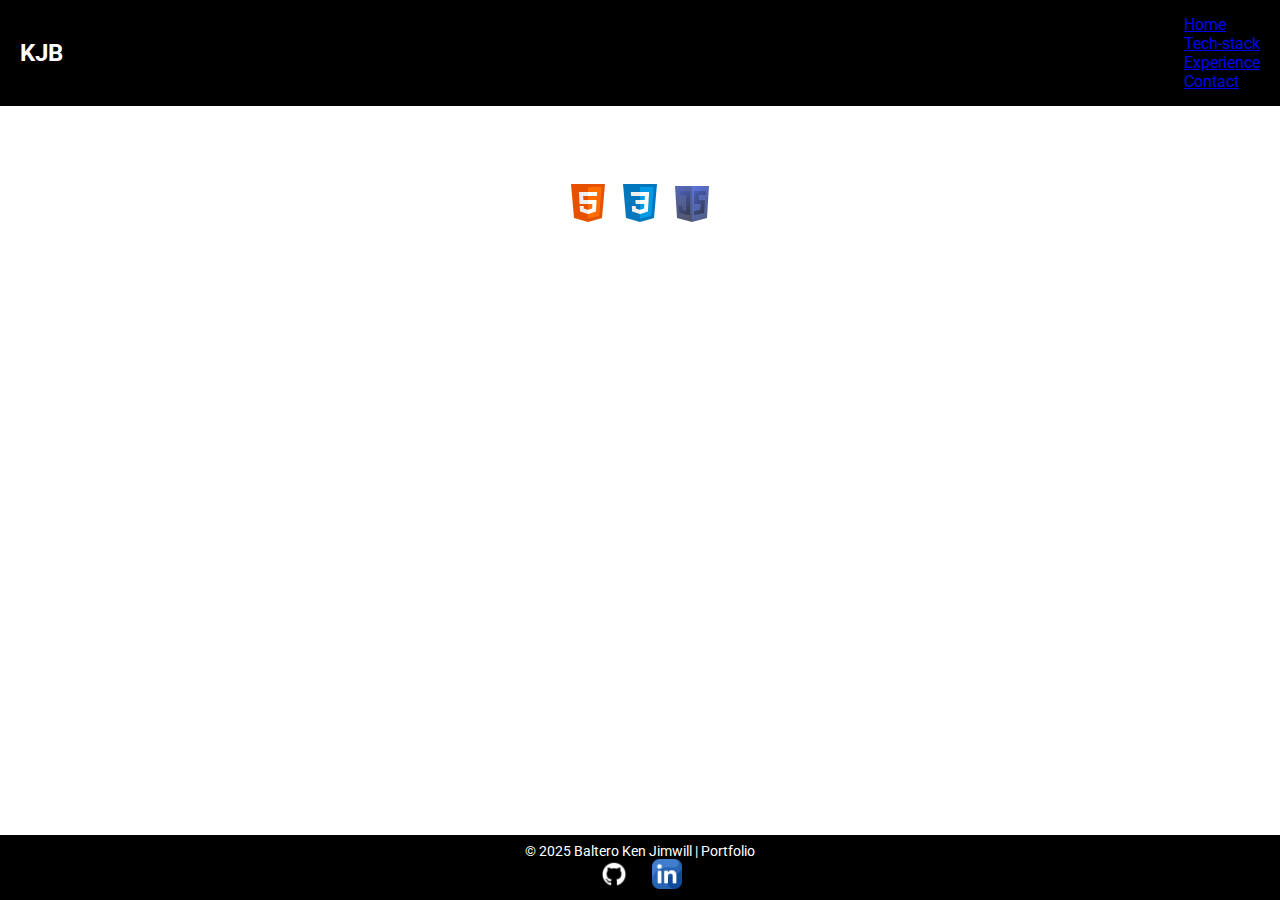
<file: techstack.html>
<!DOCTYPE html>
<html lang="en">
<head>
    <meta charset="UTF-8">
    <meta name="viewport" content="width=device-width, initial-scale=1.0">
    <title>techstack</title>
    <link rel="stylesheet" href="style.css">
    <link href="https://fonts.googleapis.com/css2?family=Roboto:wght@300;400;700&display=swap" rel="stylesheet">
    <title>Document</title>
</head>
<body>
    <nav class="navbar">
        <div class="logo">KJB</div>
        <ul class="nav-links">
            <li><a href="index.html">Home</a></li>
            <li><a href="techstack.html">Tech-stack</a></li>
            <li><a href="experience.html">Experience</a></li>
            <li><a href="#contact">Contact</a></li>
        </ul>
    </nav>




    <section class="tech-stack">
        <h2>Tech Stack</h2>
        <div class="stack-container">
            <img src="assets/html.png" alt="HTML">
            <img src="assets/css.png" alt="CSS">
            <img src="assets/javascript.png" alt="JavaScript">
        </div>
    </section>


    <footer>
        <P> &copy; 2025 Baltero Ken Jimwill | Portfolio </P>
        <div class="social-icons">
            <a href="#"><img src="assets/github.png" alt="GitHub"></a>
            <a href="#"><img src="assets/linkedin.png" alt="LinkedIn"></a>
        </div>
    </footer>
</body>
</html>
</file>
<file: style.css>
/* Global Reset and Overflow Fix */
*,
*::before,
*::after {
    box-sizing: border-box;
    max-width: 100%;
    margin: 0;
    padding: 0;
}

html, body {
    overflow-x: hidden;
    font-family: 'Roboto', sans-serif;
    min-height: 100vh;
}

/* Navbar */
 .navbar {
    display: flex;
    justify-content: space-between;
    align-items: center;
    padding: 15px 20px;
    background-color: #000000; 
  }

  .logo {
    font-size: 1.5rem;
    font-weight: bold;
    color: #ffffff;
  }

/* Container Layout */
.container {
    display: grid;
    grid-template-columns: 1fr 4fr 1fr;
    grid-template-rows: 80px auto 1fr auto 50px;
    min-height: 100vh;
}

@media (max-width: 678px) {
    .container {
        grid-template-rows: 50px 50px 50px 1fr 50px 50px 50px;
        grid-template-columns: 1fr;
    }

}


/* Home Section */



.Home {
  display: flex;
  flex-direction: column;
  align-items: center;
  background: transparent;
  color: white;
  border: 2px solid #000000;
  border-radius: 15px;
  padding: 50px 20px;
  border-radius: 10px;
  width: 90%;
  max-width: 600px;
  margin: auto;
}
.Home img {
    width: 300px;              
    height: 300px;
    display: flex;          
    justify-content: center;            
    border-radius: 50%;       
    box-shadow: 0px 4px 10px rgba(0, 0, 0, 0.2); /* Shadow effect */
}
.Home-text {
    font-size: 24px;
    font-weight: bold;
    color: #ffffff;
    margin-bottom: 20px;
}
@media (max-width: 768px) {
    .Home {
        flex-direction: column;
    }
}


/* About Section */
.about {
  display: flex;
  flex-direction: column;
  align-items: center;
  background: transparent;
  color: white;
  border: 2px solid #ffffff;
  border-radius: 15px;
  padding: 50px 20px;
  border-radius: 10px;
  width: 90%;
  max-width: 600px;
  margin: auto;
}


.about-text {
    font-size: 20px;
    line-height: 1.5;
    text-align: center;
    margin-bottom: 20px;
}

/* Profile Picture Container */
.profile-pic-container {
  display: flex;          
  justify-content: center; 

}

/* Profile Picture */
.profile-pic {
  width: 200px;
  height: auto;
  border-radius: 60%;
  object-fit: cover;
  overflow: hidden;
  border: 3px solid rgb(0, 0, 0);
}

.profile-pic img {
  width: 100%;
  height: 100%;
  object-fit: cover;
  display: block; 
  align-items: center;
  justify-content: center;

}

/* Tech Stack */
.tech-stack-container {
  background-color: #000000; 
  padding: 30px; 
  border-radius: 8px;
  border: 2px solid #ffffff; 
  margin: 20px auto; 
  max-width: 960px; 
}
.tech-stack {
    text-align: center;
    padding: 50px 0;
}
.tech-stack h2 {
    font-size: 28px;
    margin-bottom: 20px;
    color: #ffffff; 
}
.tech-stack {
  text-align: center; 
  padding: 20px; 
}

.languages-frameworks {
  margin-bottom: 30px;
  color: #ffffff; 
}

.tech-icons-grid {
  display: grid;
  grid-template-columns: repeat(auto-fit, minmax(100px, 1fr)); /* Responsive grid */
  gap: 20px; 
  justify-items: center; 
}

.tech-icon-card {
  background-color: #fff; 
  border-radius: 10px; 
  box-shadow: 0 4px 12px rgba(0, 0, 0, 0.05); 
  padding: 20px; 
  display: flex;
  flex-direction: column; 
  align-items: center; 
  justify-content: center; 
  width: 120px; 
}
.tech-icon-card:hover {
  transform: scale(1.05); 
  transition: transform 0.2s ease-in-out; 
  cursor: pointer;
}
.tech-icon-card img {
  width: 60px; 
  height: 60px;
  object-fit: contain;
  margin-bottom: 10px; 
}

.tech-icon-card p {
  color: #555; 
  font-size: 0.9em;
  text-align: center;
  margin-bottom: 0; 
}
/* Experience Section */
.experience {
    text-align: center;
    padding: 50px 0;
}

.experience h2 {
    font-size: 28px;
    margin-bottom: 20px;
    color: #ffffff;
}

.experience-container {
    display: flex;
    flex-direction: column;
    align-items: center;
    gap: 20px;
    max-width: 800px;
    margin: auto;
    color: #ffffff;
    background-color: transparent;
}

.job {
    background: #221d36;
    padding: 20px;
    border-radius: 8px;
    box-shadow: 0px 2px 10px rgba(0, 0, 0, 0.1);
    width: 100%;
}

.job h3 {
    font-size: 22px;
    margin-bottom: 5px
}

.job p {
    font-size: 16px;
    color: #ffffff;
}

/* Footer */
footer {
    background-color: black;
    text-align: center;
    padding: 8px;
    color: #ffffff;
    position: fixed;
    bottom: 0;
    width: 100%;
    font-size: 14px;
}

/* Social Icons */
.social-icons img {
    width: 30px;
    margin: 0 10px;
    transition: transform 0.3s ease-in-out;
}

.social-icons img:hover {
    transform: scale(1.2);
}



#vanta-bg {
         position: fixed;
         top: 0;
         left: 0;
         width: 100vw;
         height: 100vh;
         z-index: -1;
       }
    #vanta-bg canvas {
        display: block;
        width: 100%;
        height: 100%;
    }
    
    @media (max-width: 768px) {
        #vanta-bg {
      
        }
    }

body {
  padding-bottom: 60px; 
}
</file>
